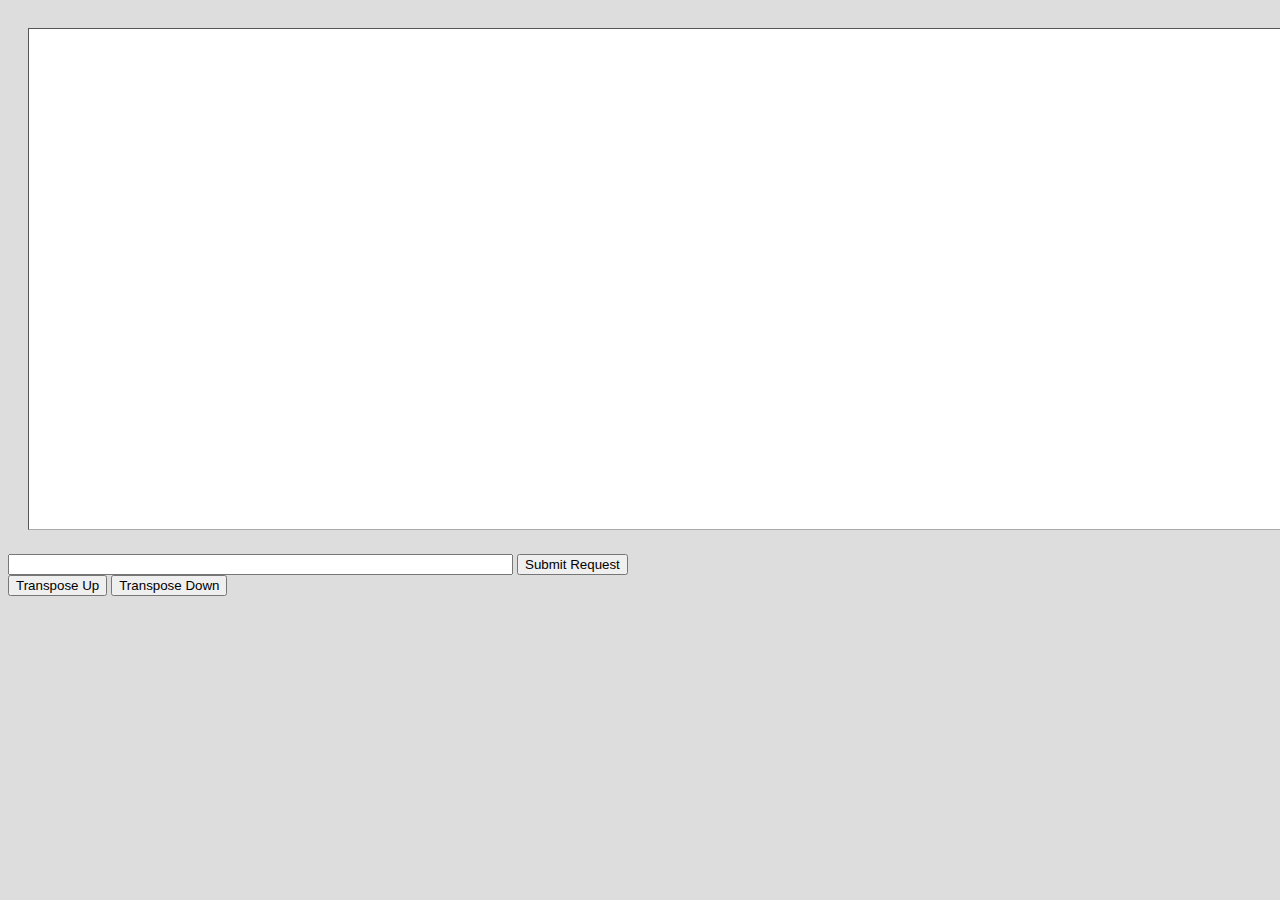
<file: A1 - Chords/html/assignment1.html>
<!DOCTYPE html>
<!--
- Example shows drawing strings on the canvas and
  dragging individual strings around with the mouse.

  In this example the HTML elements are not being
  dragged. The strings are javascript objects.

  When the canvas reacts to the mouse down event
  other event handlers will be added to the DOM
  to handle the mouse move and mouse release

  Notice in this source file there are no pre-attached
  event handlers. They will be added using jQuery in the
  supporting javascript file.


-->
<html>
   <head>
     <title>Canvas Size</title>
     <script src="jquery-1.11.3.js"></script>

      <style>
         body {
            background: #dddddd;
         }

		 /*element selectors: */
		 canvas {
		    margin: 20px;
			/*important here for padding to be 0 for mouse calculations */
            padding: 0px;
		 }

		 /* class selectors: */
		 .canvas {
            background: #ffffff;
            border: thin inset #aaaaaa;
         }

         /*id selectors: */
         #canvas1 {
         }


      </style>
   </head>

  <body>
    <canvas id='canvas1' class='canvas' width='1500' height='500'>
      Canvas not supported
    </canvas>
	<div></div>
    <input type = "text"  id="userTextField" name = "userTextField"  value="" size = "60" />
    <input type="button" value="Submit Request" onClick="handleSubmitButton()">
    <div>
      <input type="button" value="Transpose Up" onClick="handleTransposeUp()">
      <input type="button" value="Transpose Down" onClick="handleTransposeDown()">
    </div>
    <div id="text-area"></div>

    <script src='canvasWithTimer.js'></script>
  </body>
</html>
</file>
